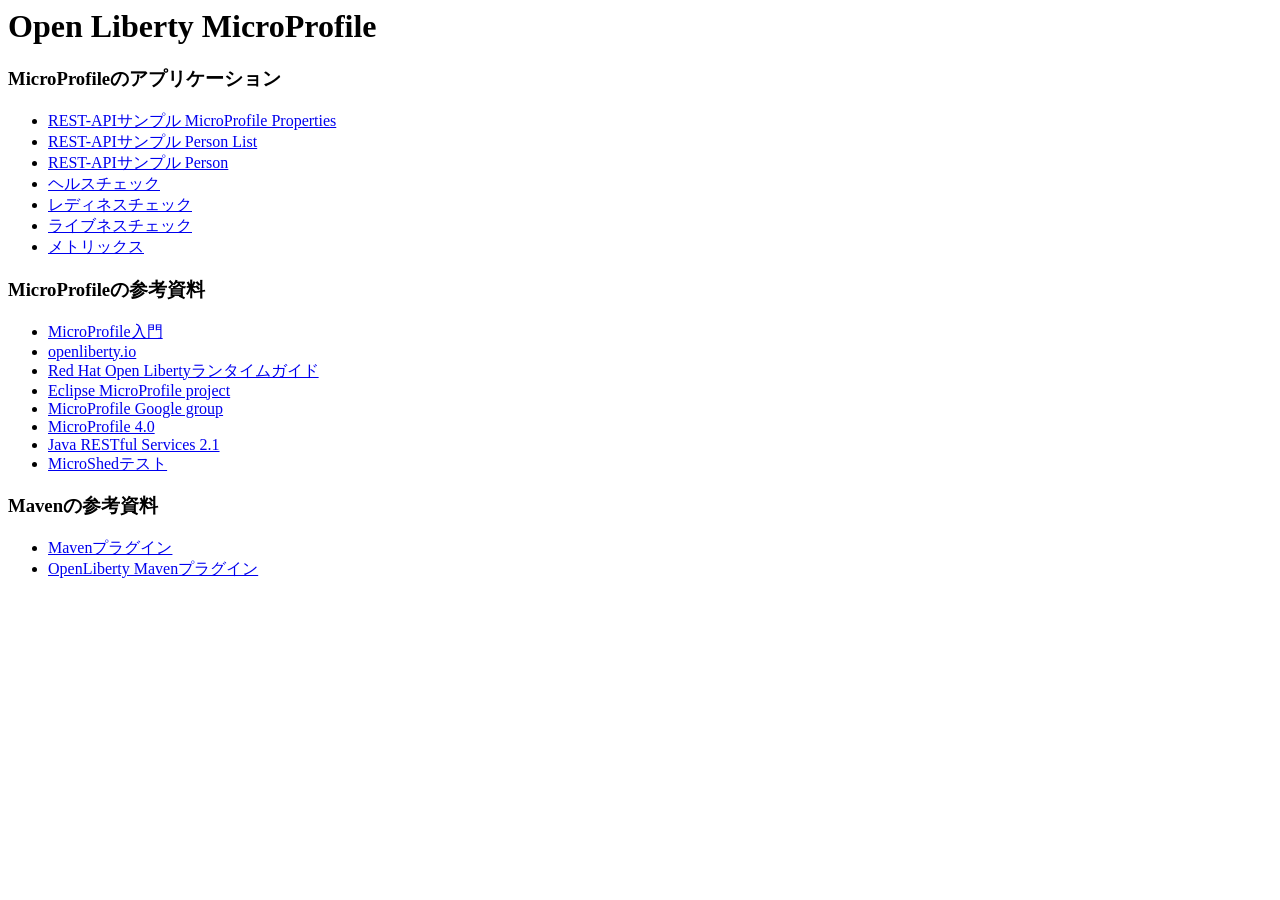
<file: webapl-15-openliberty/src/main/webapp/index.html>
<html lang="ja">
<meta charset="UTF-8" /> 
<body>
    <h1>Open Liberty MicroProfile</h1>

    <h3>MicroProfileのアプリケーション</h3>
    <div>
    <p>
    <ul>
      <li><a href="system/properties/" target="_blank" rel="noopener noreferrer">REST-APIサンプル MicroProfile Properties</a></li>
      <li><a href="system/personList/" target="_blank" rel="noopener noreferrer">REST-APIサンプル Person List</a></li>
      <li><a href="system/person/" target="_blank" rel="noopener noreferrer">REST-APIサンプル Person</a></li>
      <li><a href="/health/" target="_blank" rel="noopener noreferrer">ヘルスチェック</a></li>
      <li><a href="/health/ready" target="_blank" rel="noopener noreferrer">レディネスチェック</a></li>
      <li><a href="/health/live" target="_blank" rel="noopener noreferrer">ライブネスチェック</a></li>
      <li><a href="/metrics/" target="_blank" rel="noopener noreferrer">メトリックス</a></li>
    </ul>
    </p>
    </div>


    <h3>MicroProfileの参考資料</h3>
    <div>
    <p>
      <ul>
	<li><a href="https://developer.ibm.com/series/what-is-microprofile/" target="_blank" rel="noopener noreferrer">MicroProfile入門</a></li>
	<li><a href="http://openliberty.io/" target="_blank" rel="noopener noreferrer">openliberty.io</a></li>
	<li><a href="https://access.redhat.com/documentation/ja-jp/open_liberty/2021" target="_blank" rel="noopener noreferrer">Red Hat Open Libertyランタイムガイド</a></li>
	<li><a href="https://microprofile.io/" target="_blank" rel="noopener noreferrer">Eclipse MicroProfile project</a></li>
	<li><a href="https://groups.google.com/forum/#!forum/microprofile" target="_blank" rel="noopener noreferrer">MicroProfile Google group</a></li>
	<li><a href="https://openliberty.io/docs/ref/feature/#microProfile-4.0.html" target="_blank" rel="noopener noreferrer">MicroProfile 4.0</a></li>
	<li><a href="https://openliberty.io/docs/ref/feature/#jaxrs-2.1.html" target="_blank" rel="noopener noreferrer">Java RESTful Services 2.1</a></li>
	<li><a href="https://microshed.org/microshed-testing/" target="_blank" rel="noopener noreferrer">MicroShedテスト</a></li>	
      </ul>
    </p>
    </div>

    <h3>Mavenの参考資料</h3>
    <div>
    <p>
      <ul>
	<li><a href="http://maven.apache.org/plugins/index.html" target="_blank" rel="noopener noreferrer">Mavenプラグイン</a></li>
	<li><a href="https://github.com/OpenLiberty/ci.maven" target="_blank" rel="noopener noreferrer">OpenLiberty Mavenプラグイン</a></li>	
	
      </ul>
    </p>
    </div>

</body>
</html>
</file>
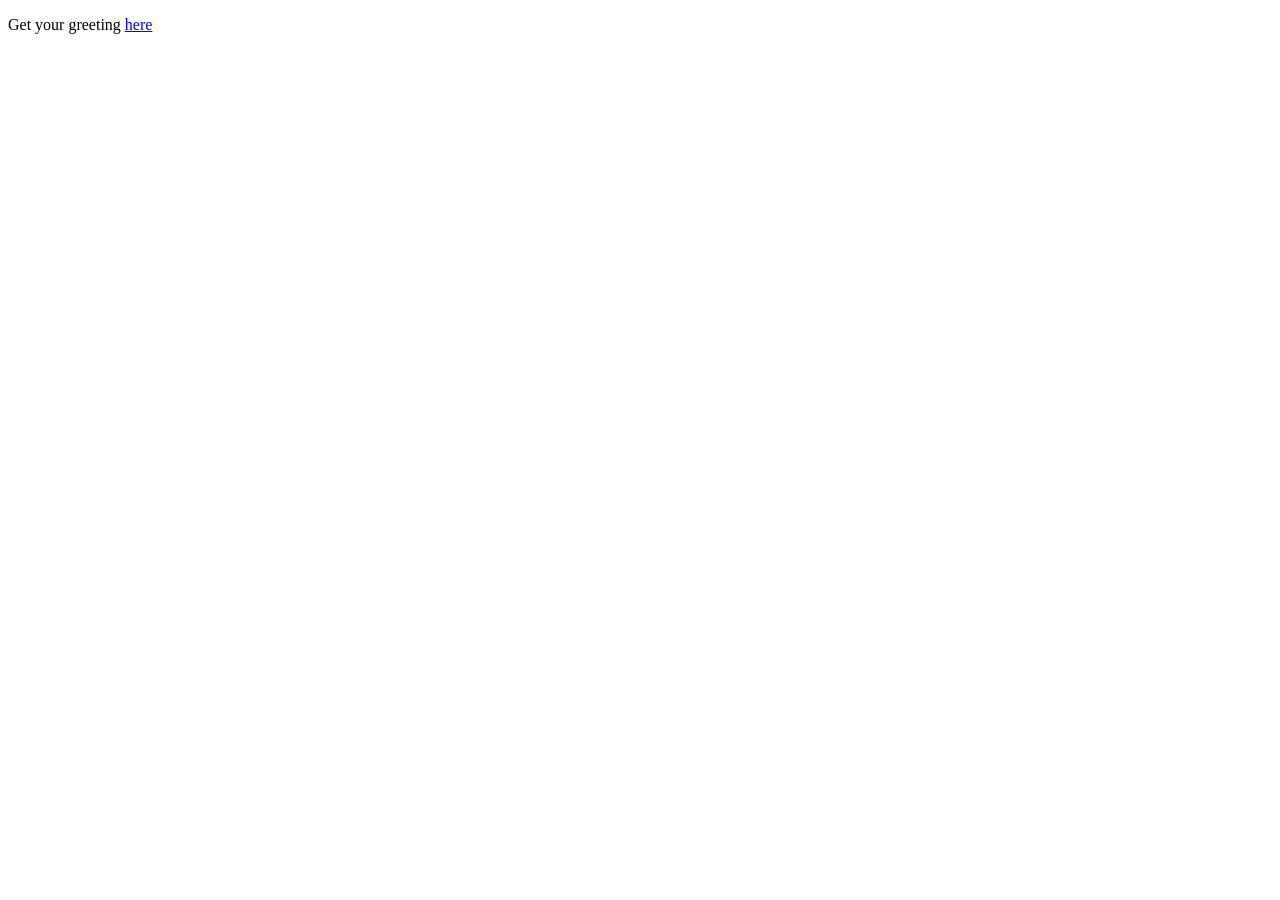
<file: webapl-04-springboot/src/main/resources/static/index.html>
<!DOCTYPE HTML>
<html>
<head> 
    <title>Getting Started: Serving Web Content</title> 
    <meta http-equiv="Content-Type" content="text/html; charset=UTF-8" />
</head>
<body>
    <p>Get your greeting <a href="/greeting">here</a></p>
</body>
</html>
</file>
